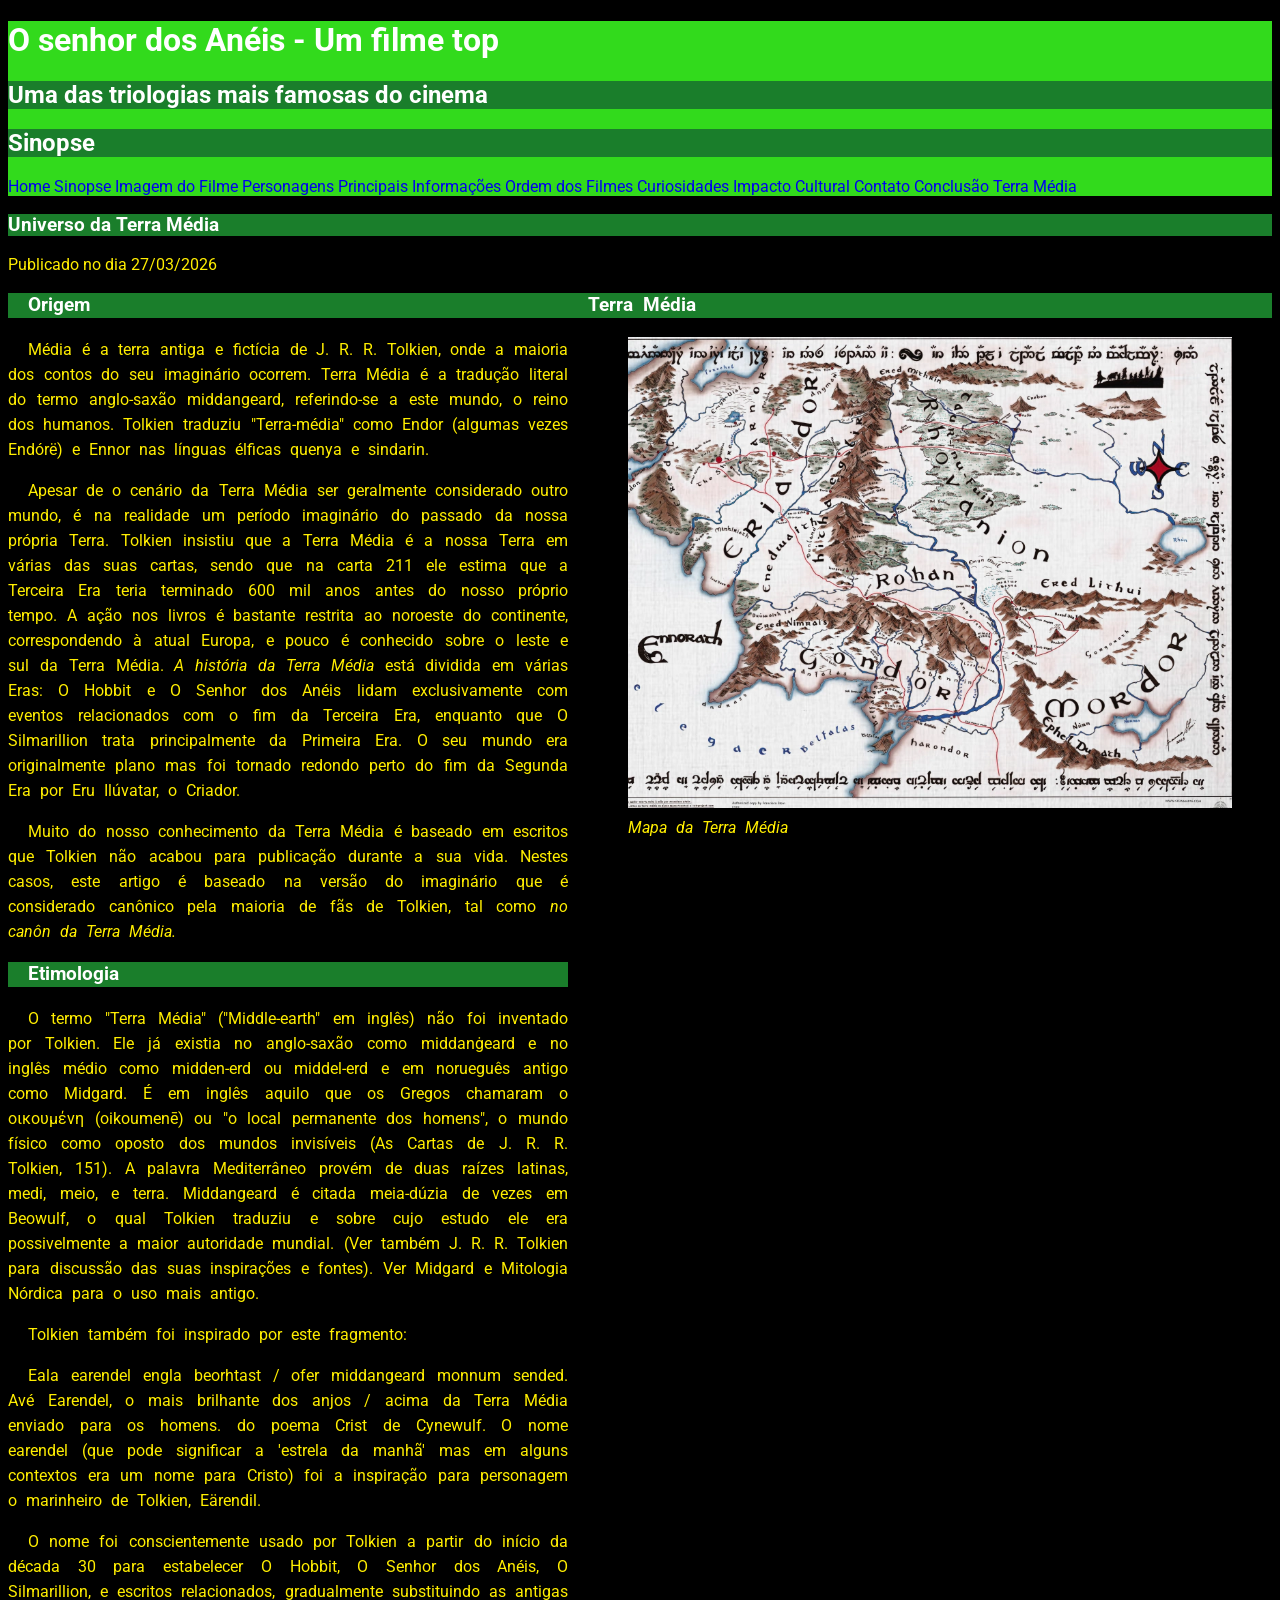
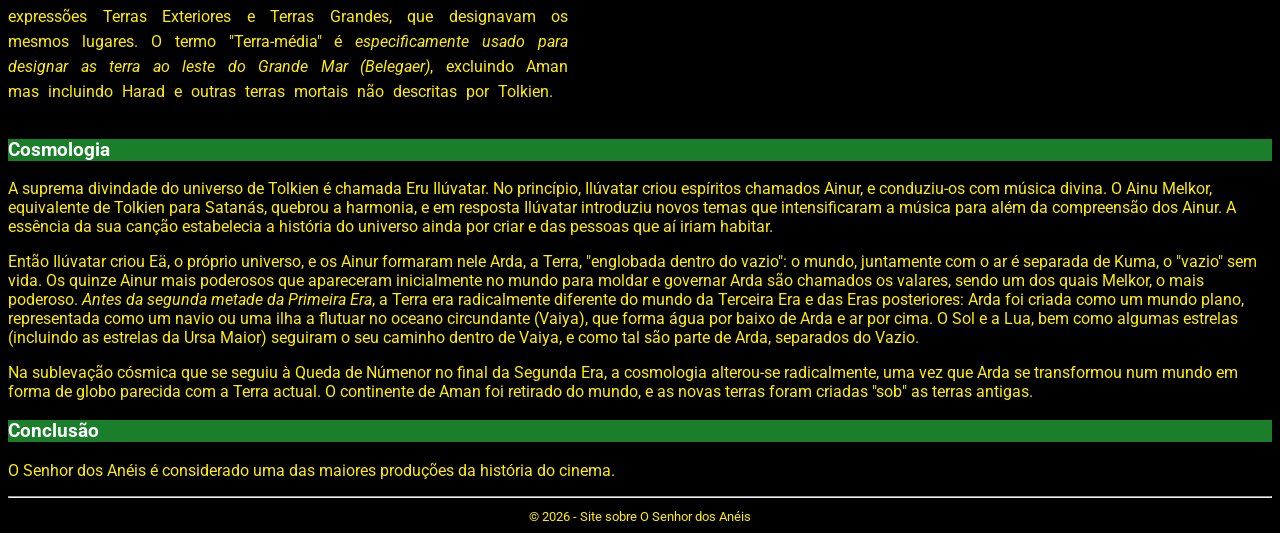
<file: index.html>
<!DOCTYPE html>
<html>
    <head>
        <title>Filme O senhor dos Anéis</title>
        <meta charset="utf8">
        <link rel="stylesheet" href="style.css" type="text/css">
        <link rel="icon" type="image/x-icon" href="img/espada.ico">
        <link rel="preconnect" href="https://fonts.googleapis.com">
        <link rel="preconnect" href="https://fonts.gstatic.com" crossorigin>
        <link href="https://fonts.googleapis.com/css2?family=Roboto:ital,wght@0,100..900;1,100..900&display=swap" rel="stylesheet">
    <style>
        #titulo_principal{
            background-color: #32da1c;
            color: white;}
        .titulo_secundario{
            background-color: #1a7e2b;
            color: white;
        }
    </style>
</head>
    <body>
           <header id="titulo_principal">
            <h1> O senhor dos Anéis - Um filme top</h1>
            <h2 class="titulo_secundario">Uma das triologias mais famosas do cinema</h2>
            <h2 class="titulo_secundario">Sinopse</h2>

                <nav>
                    <a href="index.html">Home</a>
                    <a href="sinopse.html">Sinopse</a>
                    <a href="imagemfilme.html">Imagem do Filme</a>
                    <a href="personagens.html">Personagens Principais</a>
                    <a href="informações.html">Informações</a>
                    <a href="ordemDosFilmes.html">Ordem dos Filmes</a>
                    <a href="curiosidades.html">Curiosidades</a>
                    <a href="impacto.html">Impacto Cultural</a>
                    <a href="contato.html">Contato</a>
                    <a href="#conclusao">Conclusão</a>
                    <a href="adventure.html">Terra Média</a>
                </nav>
        </header>
        <main>
            <header>
                <h3 class="titulo_secundario">Universo da Terra Média</h3>
                <span>Publicado no dia 27/03/2026</span>
            </header>

            <div id="layout">
                <article>
                    <section>
                        <h3 class="titulo_secundario">Origem</h3>
                        <p>Média é a terra antiga e fictícia de J. R. R. Tolkien, onde a maioria dos 
                        contos do seu imaginário ocorrem. Terra Média é a tradução literal do termo 
                        anglo-saxão middangeard, referindo-se a este mundo, o reino dos humanos. 
                        Tolkien traduziu "Terra-média" como Endor (algumas vezes Endórë) e Ennor 
                        nas línguas élficas quenya e sindarin.</p>

                        <p>Apesar de o cenário da Terra Média ser geralmente considerado outro mundo, 
                        é na realidade um período imaginário do passado da nossa própria Terra. 
                        Tolkien insistiu que a Terra Média é a nossa Terra em várias das suas cartas, 
                        sendo que na carta 211 ele estima que a Terceira Era teria terminado 600 mil 
                        anos antes do nosso próprio tempo. A ação nos livros é bastante restrita ao 
                        noroeste do continente, correspondendo à atual Europa, e pouco é conhecido 
                        sobre o leste e sul da Terra Média. <em>A história da Terra Média</em> está dividida em 
                        várias Eras: O Hobbit e O Senhor dos Anéis lidam exclusivamente com 
                        eventos relacionados com o fim da Terceira Era, enquanto que O Silmarillion 
                        trata principalmente da Primeira Era. O seu mundo era originalmente plano 
                        mas foi tornado redondo perto do fim da Segunda Era por Eru Ilúvatar, o 
                        Criador.</p>

                        <p>Muito do nosso conhecimento da Terra Média é baseado em escritos que 
                        Tolkien não acabou para publicação durante a sua vida. Nestes casos, este 
                        artigo é baseado na versão do imaginário que é considerado canônico pela 
                        maioria de fãs de Tolkien, tal como <em> no canôn da Terra Média.</em></p>

                    </section>
                    <section>
                        <h3 class="titulo_secundario">Etimologia</h3>
                        <p>O termo "Terra Média" ("Middle-earth" em inglês) não foi inventado por 
                        Tolkien. Ele já existia no anglo-saxão como middanġeard e no inglês médio 
                        como midden-erd ou middel-erd e em norueguês antigo como Midgard. É em 
                        inglês aquilo que os Gregos chamaram o οικουμένη (oikoumenē) ou "o local 
                        permanente dos homens", o mundo físico como oposto dos mundos invisíveis 
                        (As Cartas de J. R. R. Tolkien, 151). A palavra Mediterrâneo provém de duas 
                        raízes latinas, medi, meio, e terra. Middangeard é citada meia-dúzia de vezes em Beowulf, o qual Tolkien 
                        traduziu e sobre cujo estudo ele era possivelmente a maior autoridade 
                        mundial. (Ver também J. R. R. Tolkien para discussão das suas inspirações e 
                        fontes). Ver Midgard e Mitologia Nórdica para o uso mais antigo.</p>

                        <p>Tolkien também foi inspirado por este fragmento:</p>

                        <p>Eala earendel engla beorhtast / ofer middangeard monnum sended. 
                        Avé Earendel, o mais brilhante dos anjos / acima da Terra Média enviado para 
                        os homens. do poema Crist de Cynewulf. O nome earendel (que pode 
                        significar a 'estrela da manhã' mas em alguns contextos era um nome para 
                        Cristo) foi a inspiração para personagem o marinheiro de Tolkien, Eärendil.</p>

                        <p>O nome foi conscientemente usado por Tolkien a partir do início da década 30 
                        para estabelecer O Hobbit, O Senhor dos Anéis, O Silmarillion, e escritos 
                        relacionados, gradualmente substituindo as antigas expressões Terras 
                        Exteriores e Terras Grandes, que designavam os mesmos lugares. O termo 
                        "Terra-média" é <em>especificamente usado para designar as terra ao leste do 
                        Grande Mar (Belegaer)</em>, excluindo Aman mas incluindo Harad e outras terras 
                        mortais não descritas por Tolkien. </p>
                    </section>

                </article>
                <aside>
                    <h3 class="titulo_secundario">Terra Média</h3>
                    <figure>
                        <img src="img/terra_media.png" alt="Mapa da Terra Média">
                        <figcaption><em>Mapa da Terra Média</em></figcaption>
                    </figure>
                </aside>
            </div>

        <article>
            <section>
                <h3 class="titulo_secundario">Cosmologia</h3>
                <p>A suprema divindade do universo de Tolkien é chamada Eru Ilúvatar. No 
                princípio, Ilúvatar criou espíritos chamados Ainur, e conduziu-os com música 
                divina. O Ainu Melkor, equivalente de Tolkien para Satanás, quebrou a 
                harmonia, e em resposta Ilúvatar introduziu novos temas que intensificaram a 
                música para além da compreensão dos Ainur. A essência da sua canção 
                estabelecia a história do universo ainda por criar e das pessoas que aí iriam 
                habitar.</p> 
                <p>Então Ilúvatar criou Eä, o próprio universo, e os Ainur formaram nele Arda, a 
                Terra, "englobada dentro do vazio": o mundo, juntamente com o ar é separada 
                de Kuma, o "vazio" sem vida. Os quinze Ainur mais poderosos que 
                apareceram inicialmente no mundo para moldar e governar Arda são 
                chamados os valares, sendo um dos quais Melkor, o mais poderoso. 
                <em>Antes da segunda metade da Primeira Era</em>, a Terra era radicalmente diferente 
                do mundo da Terceira Era e das Eras posteriores: Arda foi criada como um 
                mundo plano, representada como um navio ou uma ilha a flutuar no oceano 
                circundante (Vaiya), que forma água por baixo de Arda e ar por cima. O Sol e 
                a Lua, bem como algumas estrelas (incluindo as estrelas da Ursa Maior) 
                seguiram o seu caminho dentro de Vaiya, e como tal são parte de Arda, 
                separados do Vazio.</p> 
                <p>Na sublevação cósmica que se seguiu à Queda de Númenor no final da 
                Segunda Era, a cosmologia alterou-se radicalmente, uma vez que Arda se 
                transformou num mundo em forma de globo parecida com a Terra actual. O 
                continente de Aman foi retirado do mundo, e as novas terras foram criadas 
                "sob" as terras antigas.</p>
            </section>

        <section>       
          <h3 class="titulo_secundario"> Conclusão</h3>
              <p>O Senhor dos Anéis é considerado uma das maiores produções da história do cinema.</p>
        </section>

        </article>
        
        <footer class="rodape">
                <hr>
                <small>© 2026 - Site sobre O Senhor dos Anéis</small>
                </footer>
              

        </main>
        
    </body>
</html>
</file>
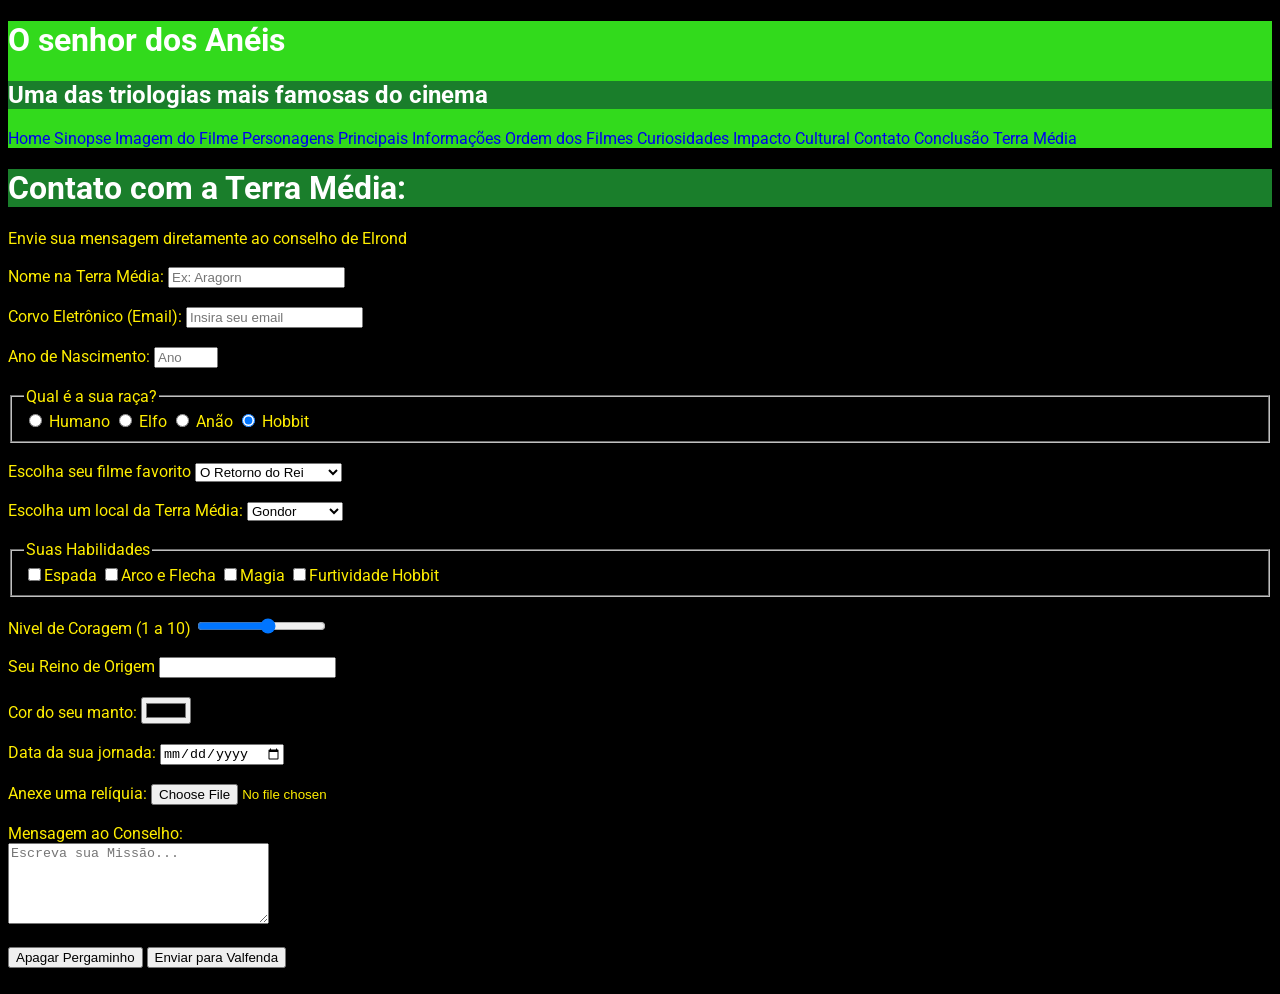
<file: adventure.html>
<!DOCTYPE html>
<html lang="pt-br">
<head>
    <meta charset="UTF-8">
    <meta name="viewport" content="width=device-width, initial-scale=1.0">
    <link rel="stylesheet" href="style.css">
    <title>Contato com a Terra Média</title>
</head>
<body>
    <div id="titulo_principal">
            <h1> O senhor dos Anéis</h1>
            <h2 class="titulo_secundario">Uma das triologias mais famosas do cinema</h2>
                <nav>
                    <a href="index.html">Home</a>
                    <a href="sinopse.html">Sinopse</a>
                    <a href="imagemfilme.html">Imagem do Filme</a>
                    <a href="personagens.html">Personagens Principais</a>
                    <a href="informações.html">Informações</a>
                    <a href="ordemDosFilmes.html">Ordem dos Filmes</a>
                    <a href="curiosidades.html">Curiosidades</a>
                    <a href="impacto.html">Impacto Cultural</a>
                    <a href="contato.html">Contato</a>
                    <a href="#conclusao">Conclusão</a>
                    <a href="adventure.html">Terra Média</a>
                </nav>
    </div>

    <h1 class="titulo_secundario">Contato com a Terra Média:</h1>
    <label for="mensagem">Envie sua mensagem diretamente ao conselho de Elrond</label><br><br>

    <form action="processa.php" method="get" autocomplete="off">
        <label for="nomepessoa">Nome na Terra Média:</label>
            <input type="text" name="nomepessoa" 
            id="nomepessoa" minlength="3" maxlength="15"
             required placeholder="Ex: Aragorn"><br><br>
        <label for="email">Corvo Eletrônico (Email):</label>
                <input type="email" name="email" id="email" required placeholder="Insira seu email"><br><br>
        <label for="ano">Ano de Nascimento:</label>
                <input type="number" name="ano" max="2026" min="1900" required placeholder="Ano"><br><br>
    <fieldset>
        <legend>Qual é a sua raça?</legend>
                
                <input type="radio" name="filme" value="Humano" checked type="Humano" id="Humano" for="Humano">
                <label for="id">Humano</label>

                <input type="radio" name="filme" value="Elfo" checked type="Elfo" id="Elfo" for="Elfo">
                <label for="id">Elfo</label>

                <input type="radio" name="filme" value="Anão" checked type="Anão" id="Anão" for="Anão">
                <label for="id">Anão</label>

                <input type="radio" name="filme" value="Hobbit" checked type="Hobbit" id="Hobbit" for="Hobbit">
                <label for="id">Hobbit</label>
    </fieldset><br>

    <label for="filme">Escolha seu filme favorito</label>  
            <select>
                <option value="filme 1">A Sociedade do Anel</option>
                <option value="filme 2">As Duas Torres</option>
                <option selected value="filme 3">O Retorno do Rei</option>
            </select><br><br>
    <label for="local">Escolha um local da Terra Média:</label>                              
    <select id="lista_suspensa" name="lista">
            <optgroup label="Reino dos Homens">
                <option value="Gondor">Gondor</option>
                <option value="Rohan">Rohan</option>
            </optgroup>
            <optgroup label="Terras Elficas">
                <option value="Valfenda">Valfenda</option>
                <option value="Lothlórien">Lothlórien</option>
            </optgroup>
            <optgroup label="Outros">
                <option value="Mordor">Mordor</option>
                <option value="Condado">Condado</option>
            </optgroup>
    </select><br><br>
    <fieldset> 
            <legend>Suas Habilidades</legend>
            <label><input type="checkbox" name="Espada" value="Espada">Espada</label>
            <label><input type="checkbox" name="Arco e Flecha" value="Arco e Flecha">Arco e Flecha</label>
            <label><input type="checkbox" name="Magia" value="Magia">Magia</label>
            <label><input type="checkbox" name="Furtividade Hobbit" value="Furtividade Hobbit">Furtividade Hobbit</label>
    </fieldset><br>
    <label for="nivel">Nivel de Coragem (1 a 10)</label>                            
    <input type="range" max="10" min="1" id="nivel" ><br><br>

    <label for="Seu Reino de Origem">Seu Reino de Origem</label>
            <input type="text" id="busca_datalist" list="países">
            <datalist id="países">
                <option>Gondor</option>
                <option>Rohan</option>
                <option>Mordor</option>
                <option>Condado</option>
            </datalist><br><br>

    <label for="cor">Cor do seu manto:</label>
    <input type="color" id="cor" name="cor"><br><br>

    <label for="data">Data da sua jornada:</label>
    <input type="date" name="data" id="data"><br><br>

    <label for="arquivo">Anexe uma relíquia:</label>
    <input type="file" id="arquivo" name="arquivo"><br><br>

    <label for="mensagem">Mensagem ao Conselho:</label><br>
    <textarea cols="30" rows="5" name="descrição" id="descrição" required placeholder="Escreva sua Missão..."></textarea><br><br>

    <button type="reset">Apagar Pergaminho</button>
    <button type="submit">Enviar para Valfenda</button><br><br>
</body>
</html>
</file>
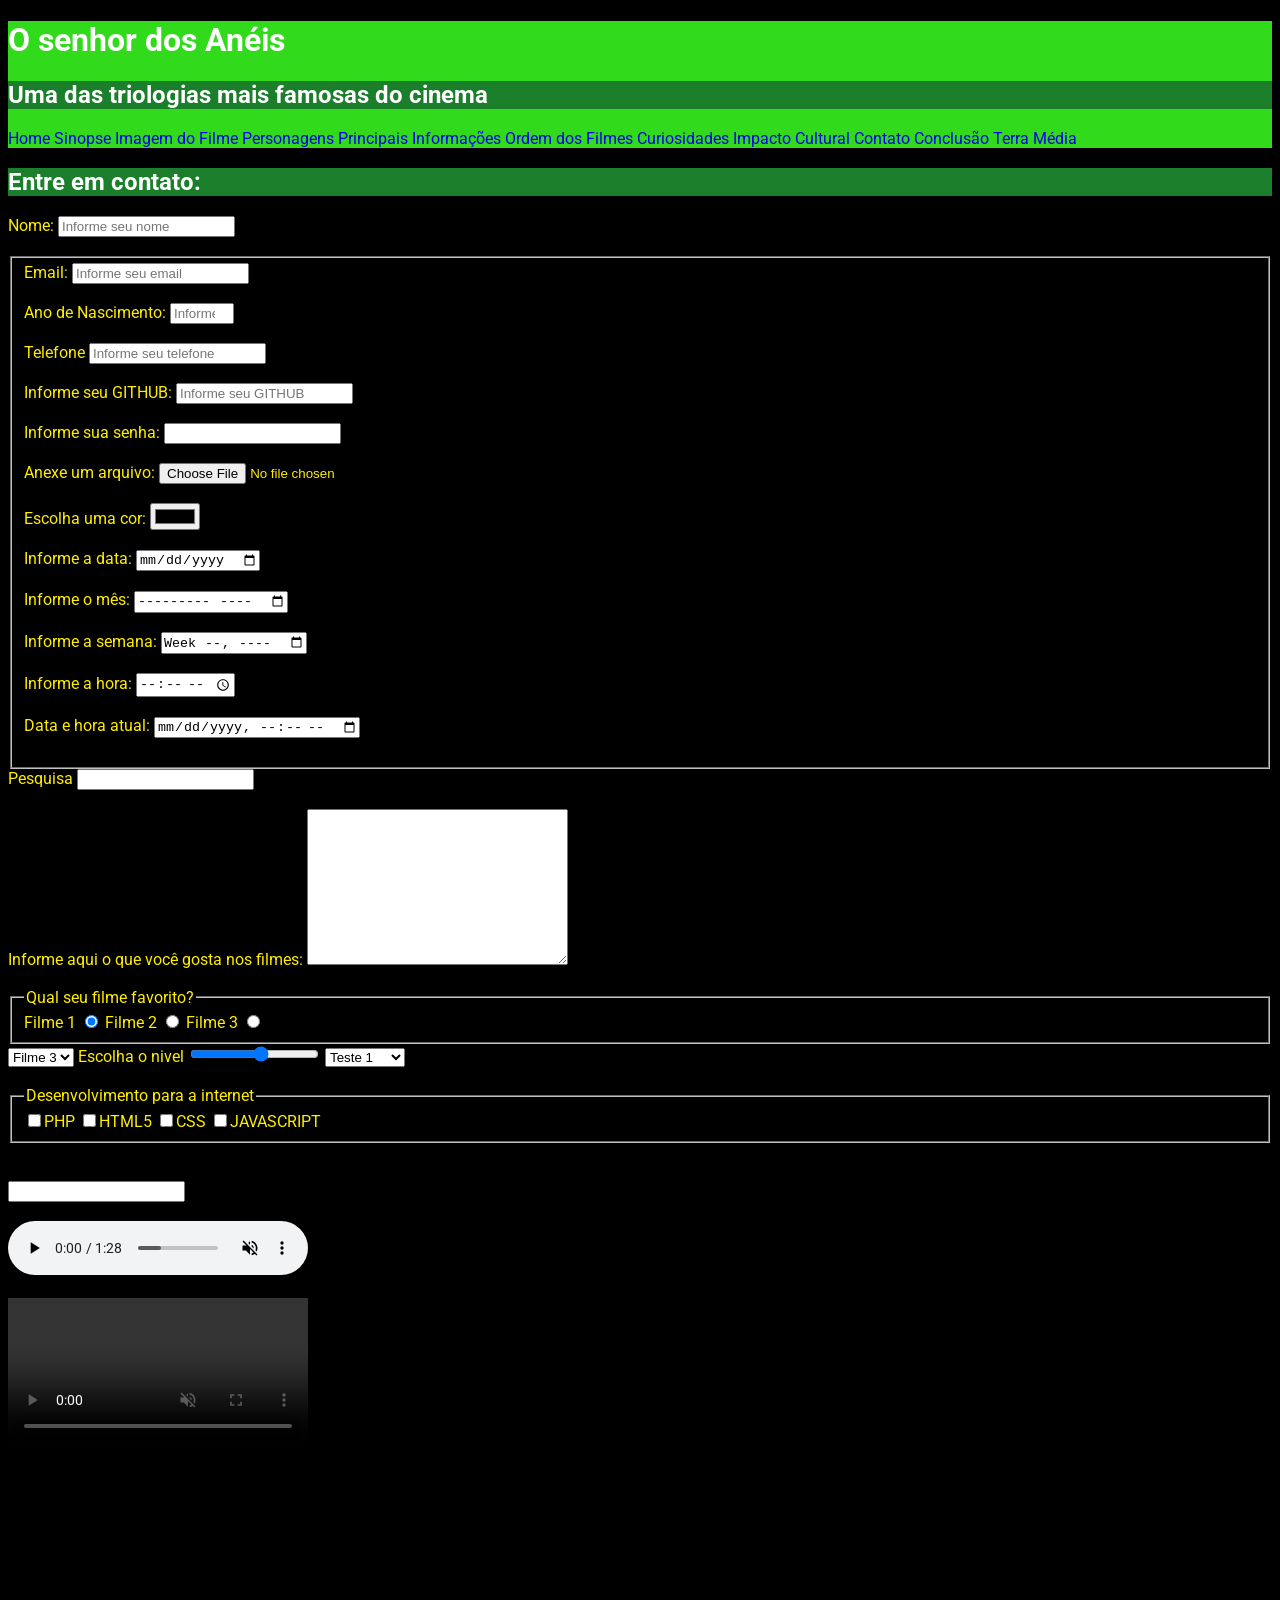
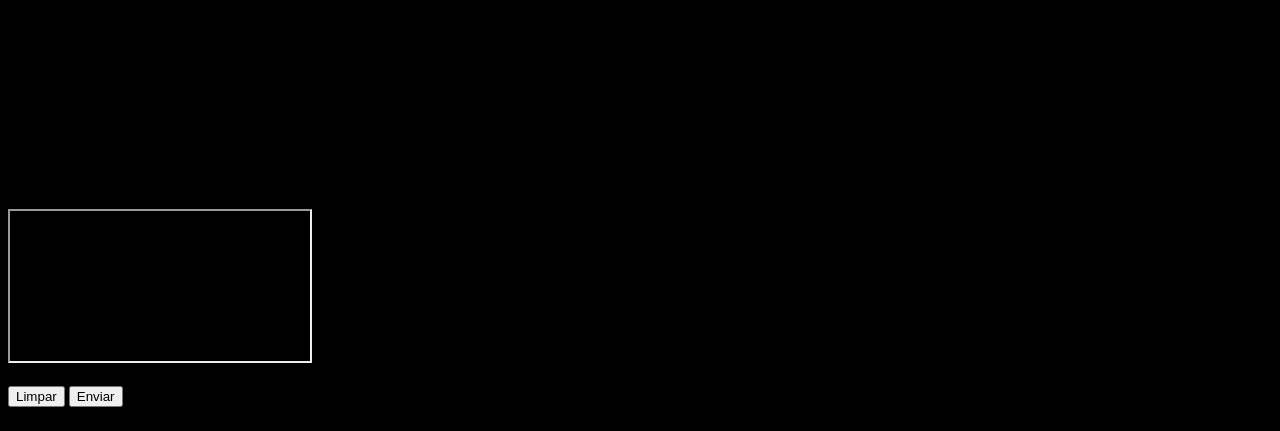
<file: contato.html>
<!DOCTYPE html>
<html lang="pt-br">
<head>
    <meta charset="UTF-8">
    <meta name="viewport" content="width=device-width, initial-scale=1.0">
    <link rel="stylesheet" href="style.css">
    <title>Contato</title>
    
</head>
<body>
    <div id="titulo_principal">
            <h1> O senhor dos Anéis</h1>
            <h2 class="titulo_secundario">Uma das triologias mais famosas do cinema</h2>
                <nav>
                    <a href="index.html">Home</a>
                    <a href="sinopse.html">Sinopse</a>
                    <a href="imagemfilme.html">Imagem do Filme</a>
                    <a href="personagens.html">Personagens Principais</a>
                    <a href="informações.html">Informações</a>
                    <a href="ordemDosFilmes.html">Ordem dos Filmes</a>
                    <a href="curiosidades.html">Curiosidades</a>
                    <a href="impacto.html">Impacto Cultural</a>
                    <a href="contato.html">Contato</a>
                    <a href="#conclusao">Conclusão</a>
                    <a href="adventure.html">Terra Média</a>
                </nav>
    </div>

    <h2 class="titulo_secundario">Entre em contato:</h2>
            <form action="processa.php" method="get" autocomplete="off">
                <label for="nomepessoa">Nome:</label>
                <input type="text" name="nomepessoa"
                id="nomepessoa" minlength="3" maxlength="15"
                required placeholder="Informe seu nome"><br><br>

            <fieldset>
                <label for="email">Email:</label>
                <input type="email" name="email" id="email" required placeholder="Informe seu email"><br><br>
                <label for="Ano de Nascimento">Ano de Nascimento:</label>
                <input type="number" id="Ano" name="ano" max="2026" min="1900" placeholder="Informe seu ano de nascimento"><br><br>

                <label>Telefone</label>
                <input type="tel" id="telefone" id="telefone" placeholder="Informe seu telefone"><br><br>

                <label>Informe seu GITHUB:</label>
                <input type="url" name="github" id="github" placeholder="Informe seu GITHUB"><br><br>

                <label for="senha">Informe sua senha:</label>
                <input type="password" id="senha" name="senha"><br><br>

                <label for="arquivo">Anexe um arquivo:</label>
                <input type="file" id="arquivo" name="arquivo"><br><br>

                <label for="cor">Escolha uma cor:</label>
                <input type="color" id="cor" name="cor"><br><br>

                <label for="data">Informe a data:</label>
                <input type="date" name="data" id="data"><br><br>

                <label for="month">Informe o mês:</label>
                <input type="month" name="month" id="month"><br><br>

                <label for="week">Informe a semana:</label>
                <input type="week" name="week" id="week"><br><br>

                <label for="time">Informe a hora:</label>
                <input type="time" name="time" id="time"><br><br>

                <label for="datahora">Data e hora atual:</label>
                <input type="datetime-local" name="datahora" id="datahora"><br><br>
            </fieldset>

                <label for="pesquisa">Pesquisa</label>
                <input type="search" id="pesquisa" name="pesquisa"><br><br>

                <label form="descrição">Informe aqui o que você gosta nos filmes:</label>
                <textarea cols="30" rows="10" name="descrição" id="descrição"></textarea><br><br>

            <fieldset>
                <legend>Qual seu filme favorito?</legend>
                <label for="id">Filme 1</label>
                <input type="radio" name="filme" value="Filme 1" checked type="Filme 1" id="Filme 1" for="Filme 1">

                <label for="id">Filme 2</label>
                <input type="radio" name="filme" value="Filme 2" type="Filme 2" id="Filme 2" for="Filme 2">

                <label for="id">Filme 3</label>
                <input type="radio" name="filme" value="Filme 3" type="Filme 3" id="Filme 3" for="Filme 3">
            </fieldset>

            <select>
                <option value="filme 1">Filme 1</option>
                <option value="filme 2">Filme 2</option>
                <option selected value="filme 3">Filme 3</option>
            </select>


            <label for="nivel">Escolha o nivel</label>
            <input type="range" max="10" min="1" id="nivel" name="nivel">

            <select id="lista_suspensa" name="lista">
            <optgroup label="Teste de legenda no combobox">
                <option value="Teste 1">Teste 1</option>
                <option value="Teste 2">Teste 2</option>
                <option value="Teste 3">Teste 3</option>
            </optgroup>

            <optgroup label="Teste de legenda no combobox 2">
                <option value="Teste 4">Teste 4</option>
                <option value="Teste 5">Teste 5</option>
                <option value="Teste 6">Teste 6</option>
            </optgroup>
        </select><br><br>

            <fieldset> 
            <legend>Desenvolvimento para a internet</legend>
            <label><input type="checkbox" name="php" value="php">PHP</label>
            <label><input type="checkbox" name="html5" value="html5">HTML5</label>
            <label><input type="checkbox" name="css" value="css">CSS</label>
            <label><input type="checkbox" name="js" value="js">JAVASCRIPT</label>
            </fieldset><br><br>

            <!-- Datalist possiveis ganhadores da copa do mundo 2026-->
            <input type="text" id="busca_datalist" list="países">
            <datalist id="países">
                <option>Brasil</option>
                <option>Argentina</option>
                <option>França</option>
                <option>Alemanha</option>
                <option>Espanha</option>
                <option>Inglaterra</option>
            </datalist><br><br>
        

            <audio controls muted autoplay>
                <source src="audio/musica.mp3" type="audio/mp3">
                Navegador não é compativel para executar audio
            </audio><br><br>

            <video controls autoplay loop muted poster="">
                <source src="videos/videoteste.mp4" type="video/mp4">
            </video><br><br>
            <iframe width="560" height="315" src="https://www.youtube.com/embed/2of5rsa1kTg?si=uzazIV25xtbKThhz" title="YouTube video player" frameborder="0" allow="accelerometer; autoplay; clipboard-write; encrypted-media; gyroscope; picture-in-picture; web-share" referrerpolicy="strict-origin-when-cross-origin" allowfullscreen></iframe><br><br>
            <iframe src="https://maps.app.goo.gl/RDYQUXKPvCAophTv8"></iframe><br><br>
            <button type="reset">Limpar</button>
            <button type="submit">Enviar</button><br><br>
          
            </form>


</body>
</html>
</file>
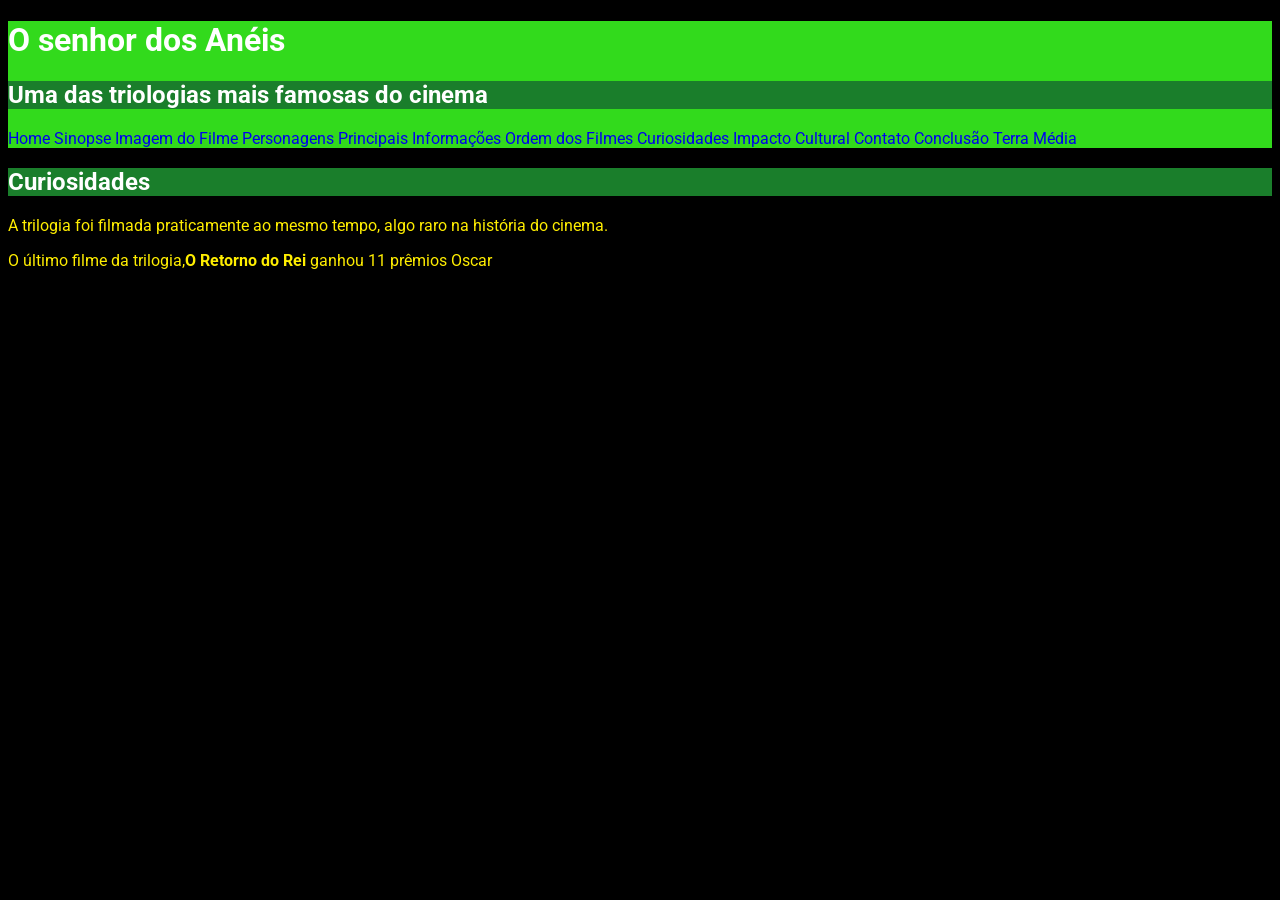
<file: curiosidades.html>
<!DOCTYPE html>
<html lang="pt-br">
<head>
    <meta charset="UTF-8">
    <meta name="viewport" content="width=device-width, initial-scale=1.0">
    <link rel="stylesheet" href="style.css">
    <title>Curiosidades</title>
</head>
<body>
           <div id="titulo_principal">
            <h1> O senhor dos Anéis</h1>
            <h2 class="titulo_secundario">Uma das triologias mais famosas do cinema</h2>
                <nav>
                    <a href="index.html">Home</a>
                    <a href="sinopse.html">Sinopse</a>
                    <a href="imagemfilme.html">Imagem do Filme</a>
                    <a href="personagens.html">Personagens Principais</a>
                    <a href="informações.html">Informações</a>
                    <a href="ordemDosFilmes.html">Ordem dos Filmes</a>
                    <a href="curiosidades.html">Curiosidades</a>
                    <a href="impacto.html">Impacto Cultural</a>
                    <a href="contato.html">Contato</a>
                    <a href="#conclusao">Conclusão</a>
                    <a href="adventure.html">Terra Média</a>
                </nav>
            </div>
                <h2 class="titulo_secundario">Curiosidades</h2>
               <p>A trilogia foi filmada praticamente ao mesmo tempo, algo raro na história do cinema.</p>
                 <p>O último filme da trilogia,<strong>O Retorno do Rei </strong> ganhou 11 prêmios Oscar </p>
</body>
</html>
</file>
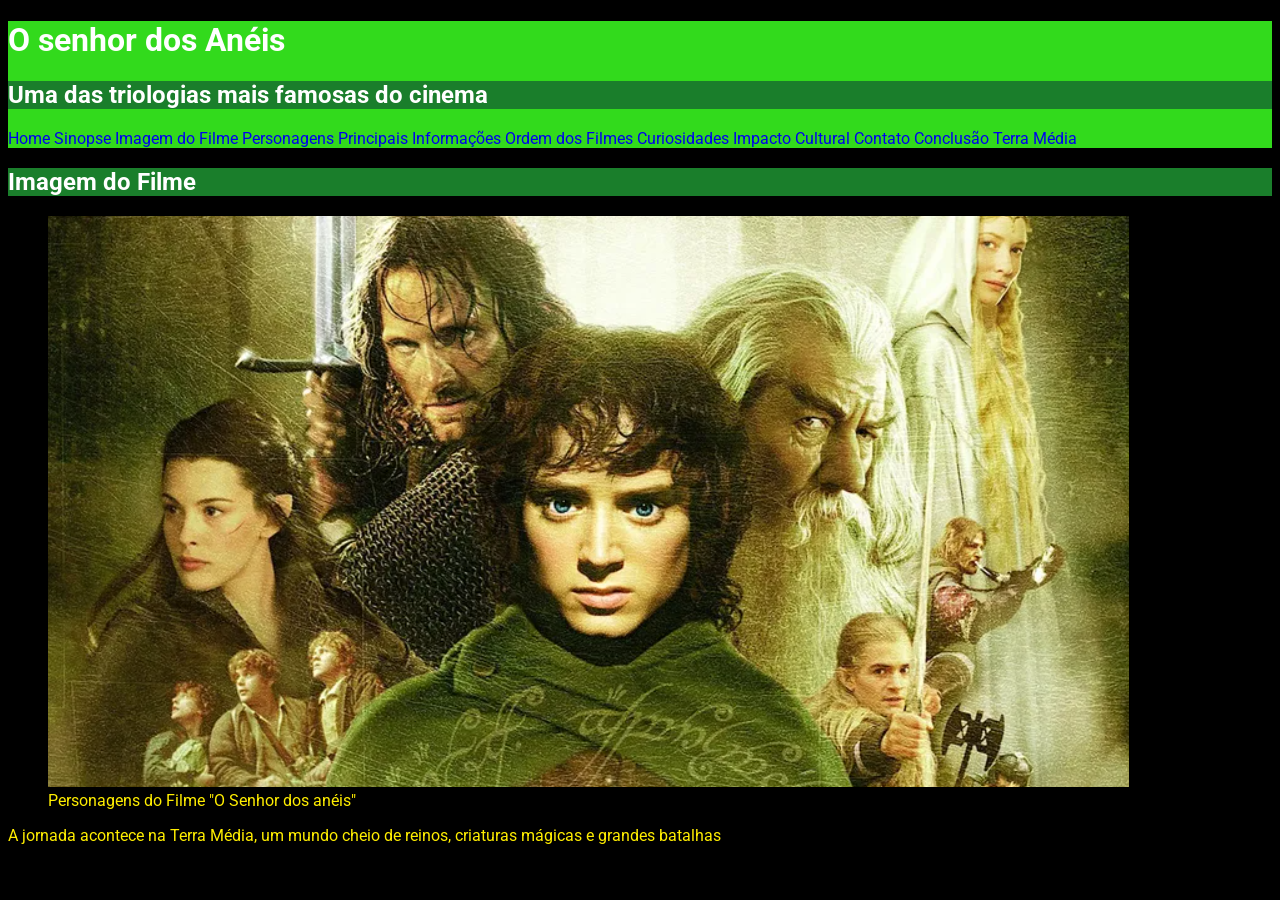
<file: imagemfilme.html>
<!DOCTYPE html>
<html lang="pt">
<head>
    <meta charset="UTF-8">
    <meta name="viewport" content="width=device-width, initial-scale=1.0">
    <title> Imagem do Filme </title>
    <link rel="stylesheet" href="style.css">
</head>
<body>
           <div id="titulo_principal">
            <h1>O senhor dos Anéis</h1>
            <h2 class="titulo_secundario">Uma das triologias mais famosas do cinema</h2>
            
                <nav>
                    <a href="index.html">Home</a>
                    <a href="sinopse.html">Sinopse</a>
                    <a href="imagemfilme.html">Imagem do Filme</a>
                    <a href="personagens.html">Personagens Principais</a>
                    <a href="informações.html">Informações</a>
                    <a href="ordemDosFilmes.html">Ordem dos Filmes</a>
                    <a href="curiosidades.html">Curiosidades</a>
                    <a href="impacto.html">Impacto Cultural</a>
                    <a href="contato.html">Contato</a>
                    <a href="#conclusao">Conclusão</a>
                    <a href="adventure.html">Terra Média</a>
                </nav>
                </div>
            
            <h2 class="titulo_secundario">Imagem do Filme</h2>
            <figure><img src="img/senhor_dos_aneis.png" alt="Personagem do filme senhor dos anéis">
            <figcaption> Personagens do Filme "O Senhor dos anéis"</figcaption>
            </figure>
            <p>A jornada acontece na Terra Média, um mundo cheio de reinos, criaturas mágicas e grandes batalhas</p>
</body>
</html>
</file>
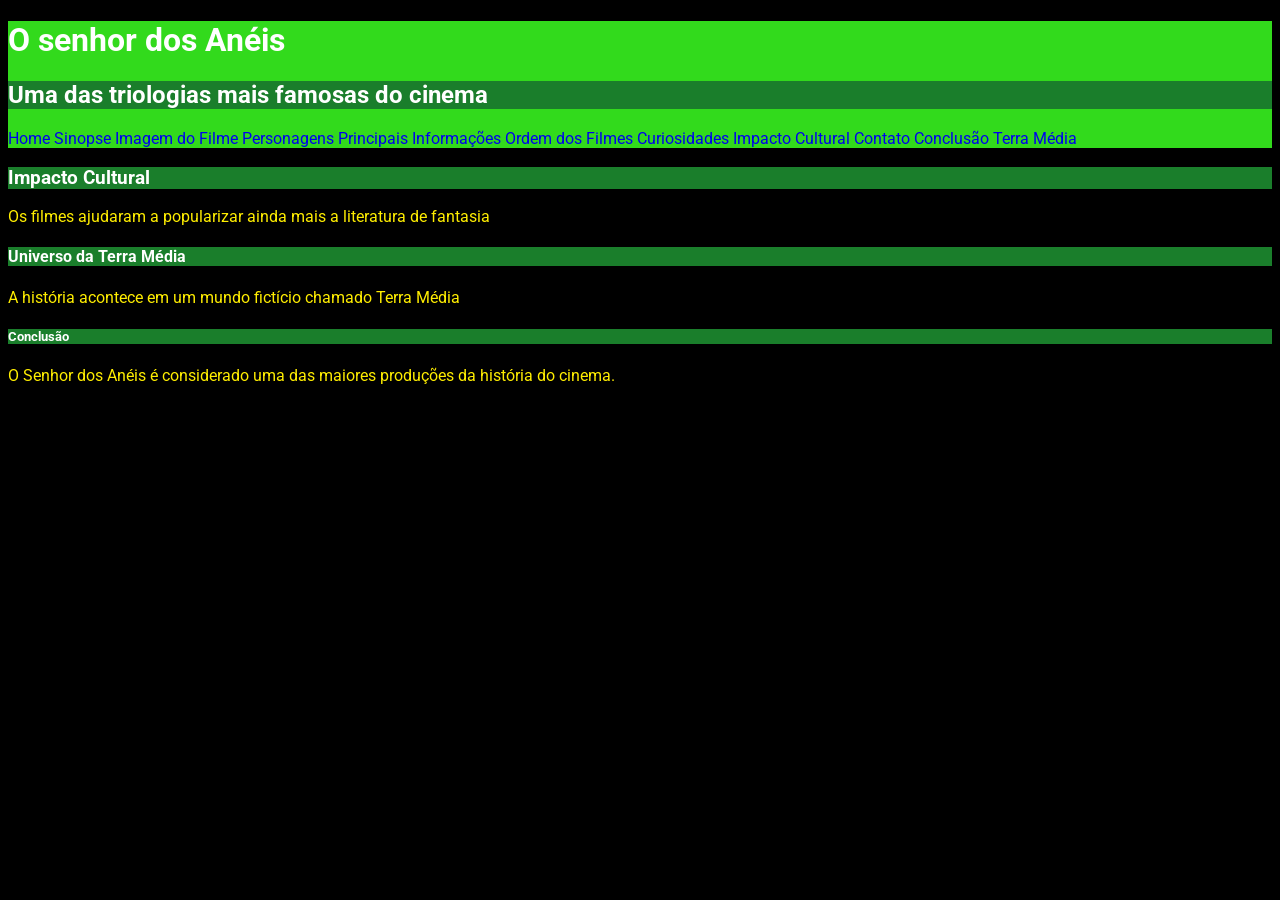
<file: impacto.html>
<!DOCTYPE html>
<html lang="pt-br">
<head>
    <meta charset="UTF-8">
    <meta name="viewport" content="width=device-width, initial-scale=1.0">
    <link rel="stylesheet" href="style.css">
    <title>Impacto Cultural</title>
</head>
<body>
           <div id="titulo_principal">
            <h1> O senhor dos Anéis</h1>
            <h2 class="titulo_secundario">Uma das triologias mais famosas do cinema</h2>
                <nav>
                    <a href="index.html">Home</a>
                    <a href="sinopse.html">Sinopse</a>
                    <a href="imagemfilme.html">Imagem do Filme</a>
                    <a href="personagens.html">Personagens Principais</a>
                    <a href="informações.html">Informações</a>
                    <a href="ordemDosFilmes.html">Ordem dos Filmes</a>
                    <a href="curiosidades.html">Curiosidades</a>
                    <a href="impacto.html">Impacto Cultural</a>
                    <a href="contato.html">Contato</a>
                    <a href="#conclusao">Conclusão</a>
                    <a href="adventure.html">Terra Média</a>
                </nav>
            </div>
            <h3 class="titulo_secundario">Impacto Cultural</h3>
                <p>Os filmes ajudaram a popularizar ainda mais a literatura de fantasia</p>
            <h4 class="titulo_secundario"> Universo da Terra Média</h4>
                <p>A história acontece em um mundo fictício chamado Terra Média</p>
            <h5 class="titulo_secundario">Conclusão</h5>
                <p>O Senhor dos Anéis é considerado uma das maiores produções da história do cinema.</p>
</body>
</html>
</file>
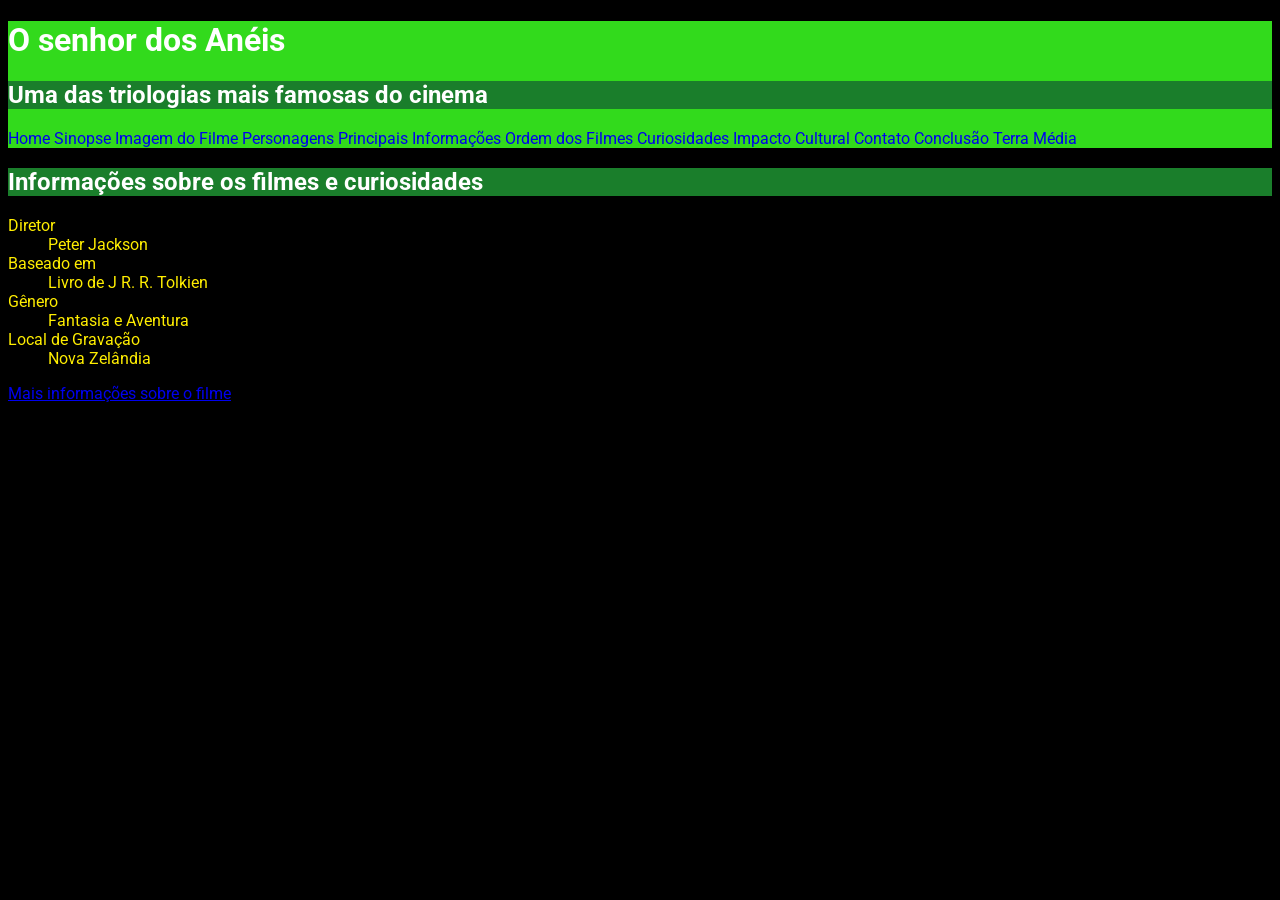
<file: informações.html>
<!DOCTYPE html>
<html lang="pt-br">
<head>
    <meta charset="UTF-8">
    <meta name="viewport" content="width=device-width, initial-scale=1.0">
    <title>Informações sobre o filme e curiosidades</title>
    <link rel="stylesheet" href="style.css">
</head>
<body>
           <div id="titulo_principal">
            <h1> O senhor dos Anéis</h1>
            <h2 class="titulo_secundario">Uma das triologias mais famosas do cinema</h2>
                <nav>
                    <a href="index.html">Home</a>
                    <a href="sinopse.html">Sinopse</a>
                    <a href="imagemfilme.html">Imagem do Filme</a>
                    <a href="personagens.html">Personagens Principais</a>
                    <a href="informações.html">Informações</a>
                    <a href="ordemDosFilmes.html">Ordem dos Filmes</a>
                    <a href="curiosidades.html">Curiosidades</a>
                    <a href="impacto.html">Impacto Cultural</a>
                    <a href="contato.html">Contato</a>
                    <a href="#conclusao">Conclusão</a>
                    <a href="adventure.html">Terra Média</a>
                </nav>
            </div>

                <h2 class="titulo_secundario">Informações sobre os filmes e curiosidades</h2>
            <dl>
                <dt>Diretor</dt>
                     <dd>Peter Jackson</dd>
                       <dt>Baseado em </dt>
                     <dd>Livro de J R. R. Tolkien </dd>
                         <dt>Gênero</dt>
                     <dd>Fantasia e Aventura </dd>
                         <dt>Local de Gravação </dt>
                     <dd>Nova Zelândia</dd>
            </dl>
            <a href="https://pt.wikipedia.org/wiki/O_Senhor_dos_An%C3%A9is_(s%C3%A9rie_de_filme)" target="_blank">Mais informações sobre o filme</a>
</body>
</html>
</file>
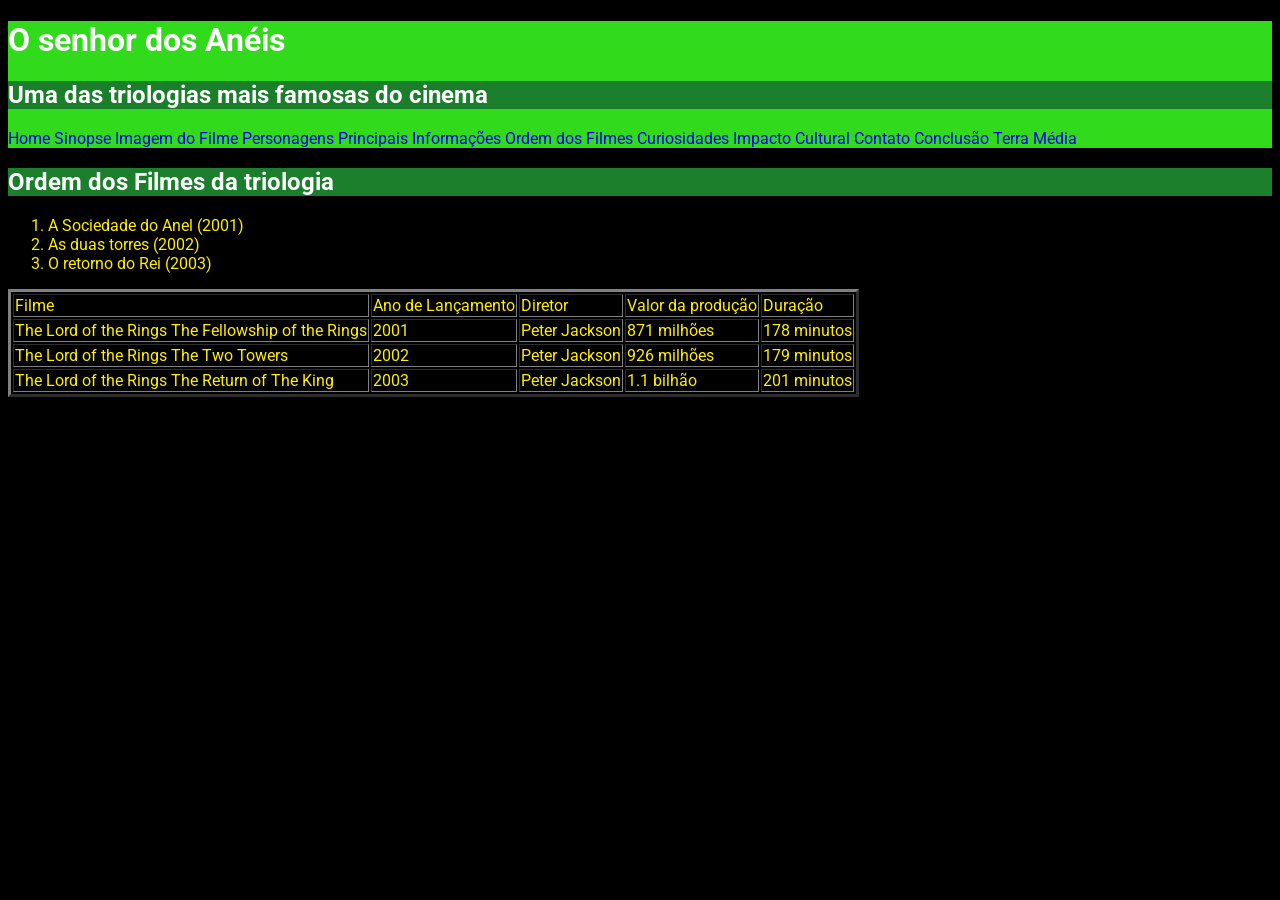
<file: ordemDosFilmes.html>
<!DOCTYPE html>
<html lang="pt-br">
<head>
    <meta charset="UTF-8">
    <meta name="viewport" content="width=device-width, initial-scale=1.0">
    <link rel="stylesheet" href="style.css">
    <title>Ordem dos Filmes</title>
</head>
<body>
           <div id="titulo_principal">
            <h1> O senhor dos Anéis</h1>
            <h2 class="titulo_secundario">Uma das triologias mais famosas do cinema</h2>
                <nav>
                    <a href="index.html">Home</a>
                    <a href="sinopse.html">Sinopse</a>
                    <a href="imagemfilme.html">Imagem do Filme</a>
                    <a href="personagens.html">Personagens Principais</a>
                    <a href="informações.html">Informações</a>
                    <a href="ordemDosFilmes.html">Ordem dos Filmes</a>
                    <a href="curiosidades.html">Curiosidades</a>
                    <a href="impacto.html">Impacto Cultural</a>
                    <a href="contato.html">Contato</a>
                    <a href="#conclusao">Conclusão</a>
                    <a href="adventure.html">Terra Média</a>
                </nav>
            </div>
                <h2 class="titulo_secundario">Ordem dos Filmes da triologia</h2>
            <ol>    
                <li>A Sociedade do Anel (2001)</li>
                <li>As duas torres (2002)</li>
                <li>O retorno do Rei (2003) </li>
            </ol>

            <table border="3">
                <tr>
                    <td>Filme</td>
                    <td>Ano de Lançamento</td>
                    <td>Diretor</td>
                    <td>Valor da produção</td>
                    <td>Duração</td>
                </tr>
                <tr>
                    <td>The Lord of the Rings The Fellowship of the Rings</td>
                    <td>2001</td>
                    <td>Peter Jackson</td>
                    <td>871 milhões</td>
                    <td>178 minutos</td>
                </tr>
                <tr>
                    <td>The Lord of the Rings The Two Towers</td>
                    <td>2002</td>
                    <td>Peter Jackson</td>
                    <td>926 milhões</td>
                    <td>179 minutos</td>
                </tr>
                <tr>
                    <td>The Lord of the Rings The Return of The King</td>
                    <td>2003</td>
                    <td>Peter Jackson</td>
                    <td>1.1 bilhão</td>
                    <td>201 minutos</td>
                </tr>
            </table>
</body>
</html>
</file>
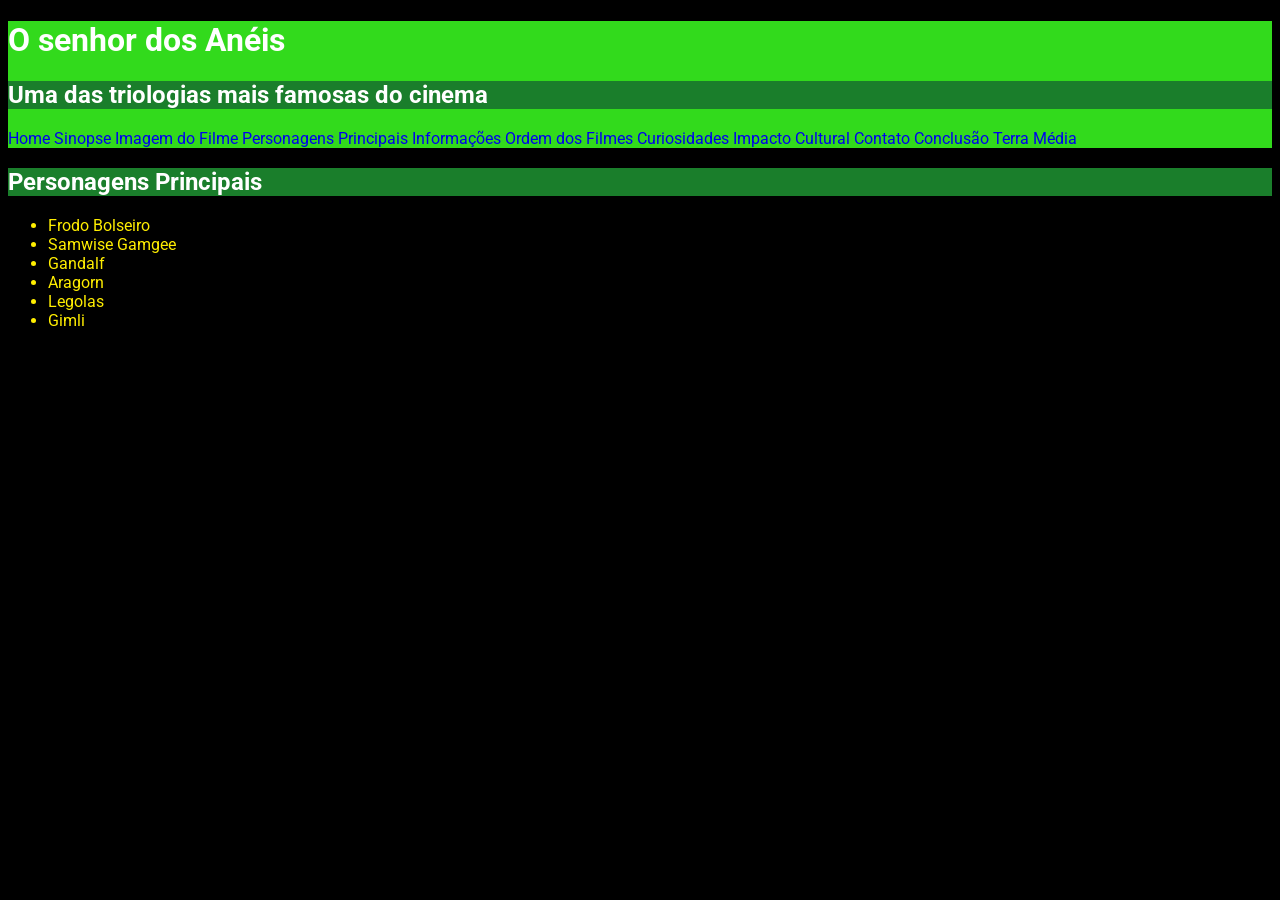
<file: personagens.html>
<!DOCTYPE html>
<html lang="pt-br">
<head>
    <meta charset="UTF-8">
    <meta name="viewport" content="width=device-width, initial-scale=1.0">
    <link rel="stylesheet" href="style.css">
    <title>Personagens</title>
</head>
<body>

           <div id="titulo_principal">
            <h1> O senhor dos Anéis</h1>
            <h2 class="titulo_secundario">Uma das triologias mais famosas do cinema</h2>
                <nav>
                    <a href="index.html">Home</a>
                    <a href="sinopse.html">Sinopse</a>
                    <a href="imagemfilme.html">Imagem do Filme</a>
                    <a href="personagens.html">Personagens Principais</a>
                    <a href="informações.html">Informações</a>
                    <a href="ordemDosFilmes.html">Ordem dos Filmes</a>
                    <a href="curiosidades.html">Curiosidades</a>
                    <a href="impacto.html">Impacto Cultural</a>
                    <a href="contato.html">Contato</a>
                    <a href="#conclusao">Conclusão</a>
                    <a href="adventure.html">Terra Média</a>
                </nav>
            </div>

                <h2 class="titulo_secundario">Personagens Principais</h2>
                <ul>
                    <li> Frodo Bolseiro </li>
                    <li>Samwise Gamgee</li>
                    <li>Gandalf</li>
                    <li>Aragorn</li>
                    <li>Legolas</li>
                    <li>Gimli</li>
                </ul>
</body>
</html>
</file>
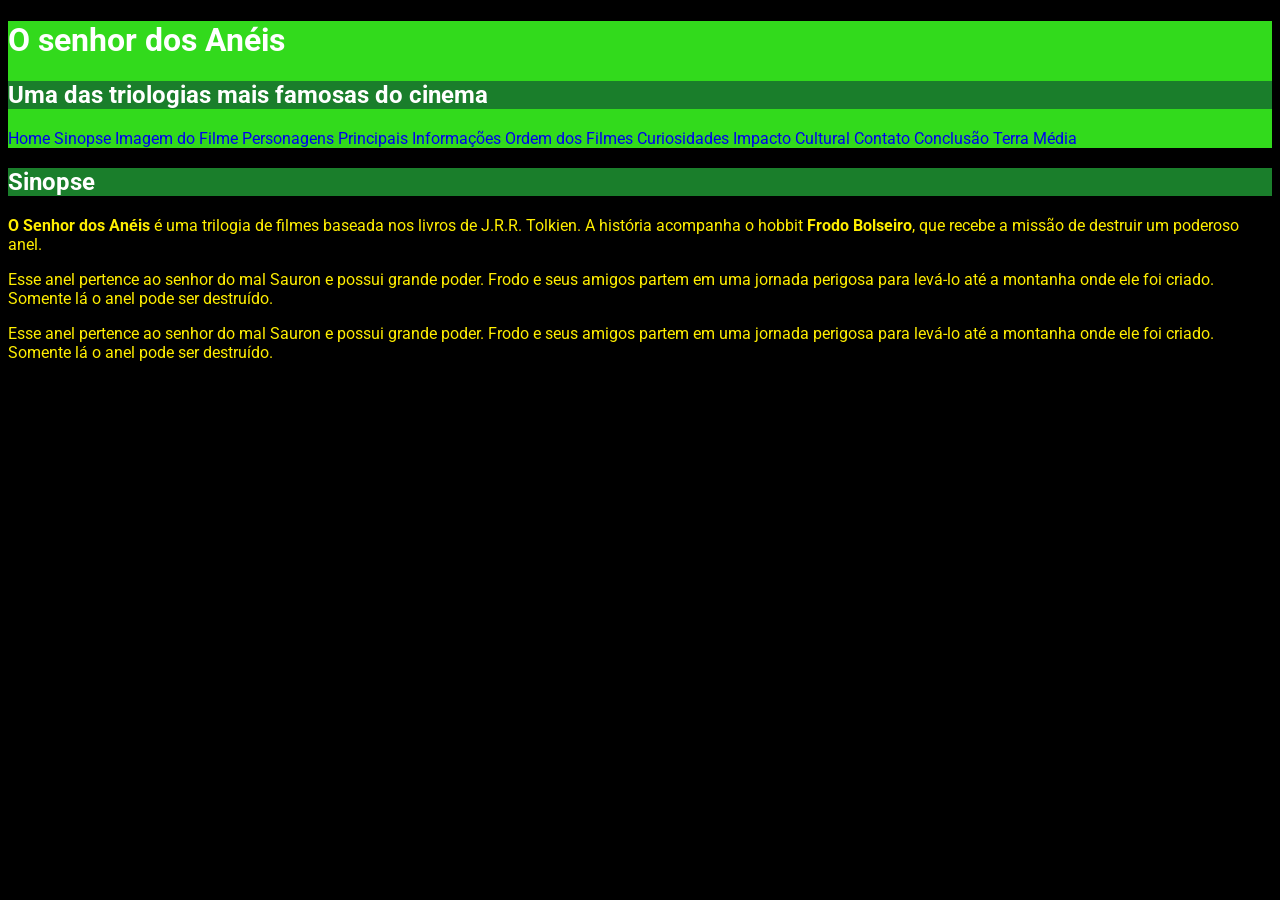
<file: sinopse.html>
<!DOCTYPE html>
<html lang="pt-br">
<head>
    <meta charset="UTF-8">
    <meta name="viewport" content="width=device-width, initial-scale=1.0">
    <link rel="stylesheet" href="style.css">
    <title>Sinopse</title>
</head>
<body>
           <div id="titulo_principal">
            <h1> O senhor dos Anéis</h1>
            <h2 class="titulo_secundario">Uma das triologias mais famosas do cinema</h2>
                <nav>
                    <a href="index.html">Home</a>
                    <a href="sinopse.html">Sinopse</a>
                    <a href="imagemfilme.html">Imagem do Filme</a>
                    <a href="personagens.html">Personagens Principais</a>
                    <a href="informações.html">Informações</a>
                    <a href="ordemDosFilmes.html">Ordem dos Filmes</a>
                    <a href="curiosidades.html">Curiosidades</a>
                    <a href="impacto.html">Impacto Cultural</a>
                    <a href="contato.html">Contato</a>
                    <a href="#conclusao">Conclusão</a>
                    <a href="adventure.html">Terra Média</a>
                </nav>
            </div>
             <h2 class="titulo_secundario">Sinopse</h2>
                <p><strong>O Senhor dos Anéis</strong> é uma trilogia de filmes baseada nos livros de J.R.R. Tolkien. A história acompanha o hobbit <strong>Frodo Bolseiro</strong>, que recebe a missão de destruir um poderoso anel.</p>
                  <p>Esse anel pertence ao senhor do mal Sauron e possui grande poder. Frodo e seus amigos partem em uma jornada perigosa para levá-lo até a montanha onde ele foi criado.<br>
                     Somente lá o anel pode ser destruído.
                </p>
                <p>Esse anel pertence ao senhor do mal Sauron e possui grande poder. Frodo e seus amigos partem em uma jornada perigosa para levá-lo até a montanha onde ele foi criado. <br>Somente lá o anel pode ser destruído.</p>
            </p>
</body>
</html>
</file>
<file: style.css>
@import url('https://fonts.googleapis.com/css2?family=Roboto:ital,wght@0,100..900;1,100..900&display=swap');
#titulo_principal{
            background-color: #32da1c;
            color:white;
 }
.titulo_secundario{
             background-color: #1a7e2b;
             color: white;
}             
.rodape{
    text-align: center;
}
body{
    /*Topografia CSS*/
    background-color: rgb(0,0,0); /*Cor de fundo*/
    color: rgb(255, 238, 0); /*Cor da fonte*/
    font-family: "Roboto", sans-serif; /*Fonte do texto*/
    font-size: 16px ; /*Tamanho da fonte - px/em/rem*/
}
#layout{
    font-size: 1em; /*Herda o tamanho do pai dele com um multiplicador*/
    display: flex;
    font-style: normal; /*Estilo da fonte: italic - normal - oblique*/
    line-height: 25px; /*Espaçamento de linhas*/
    font-weight: 400; /*Negrito em CSS 100 a 900 - bold e bolder*/
    text-transform: none; /*Capitalização do texto upercase, lowecase e captalize*/
    text-decoration: none; /*Sublinhado de texto: under e overline-double-dashed-dotted-wavy-none*/
    word-spacing: 5px; /*Espacamento entre palavras*/
    letter-spacing: none; /*Espacmento entre letras*/
    text-indent: 20px; /*Espacamento de paragrafo primeira linha*/
    text-align: justify; /*Alinhamento do texto: left-right-center-justify*/
}

nav a{
    text-decoration: none;
}
</file>
